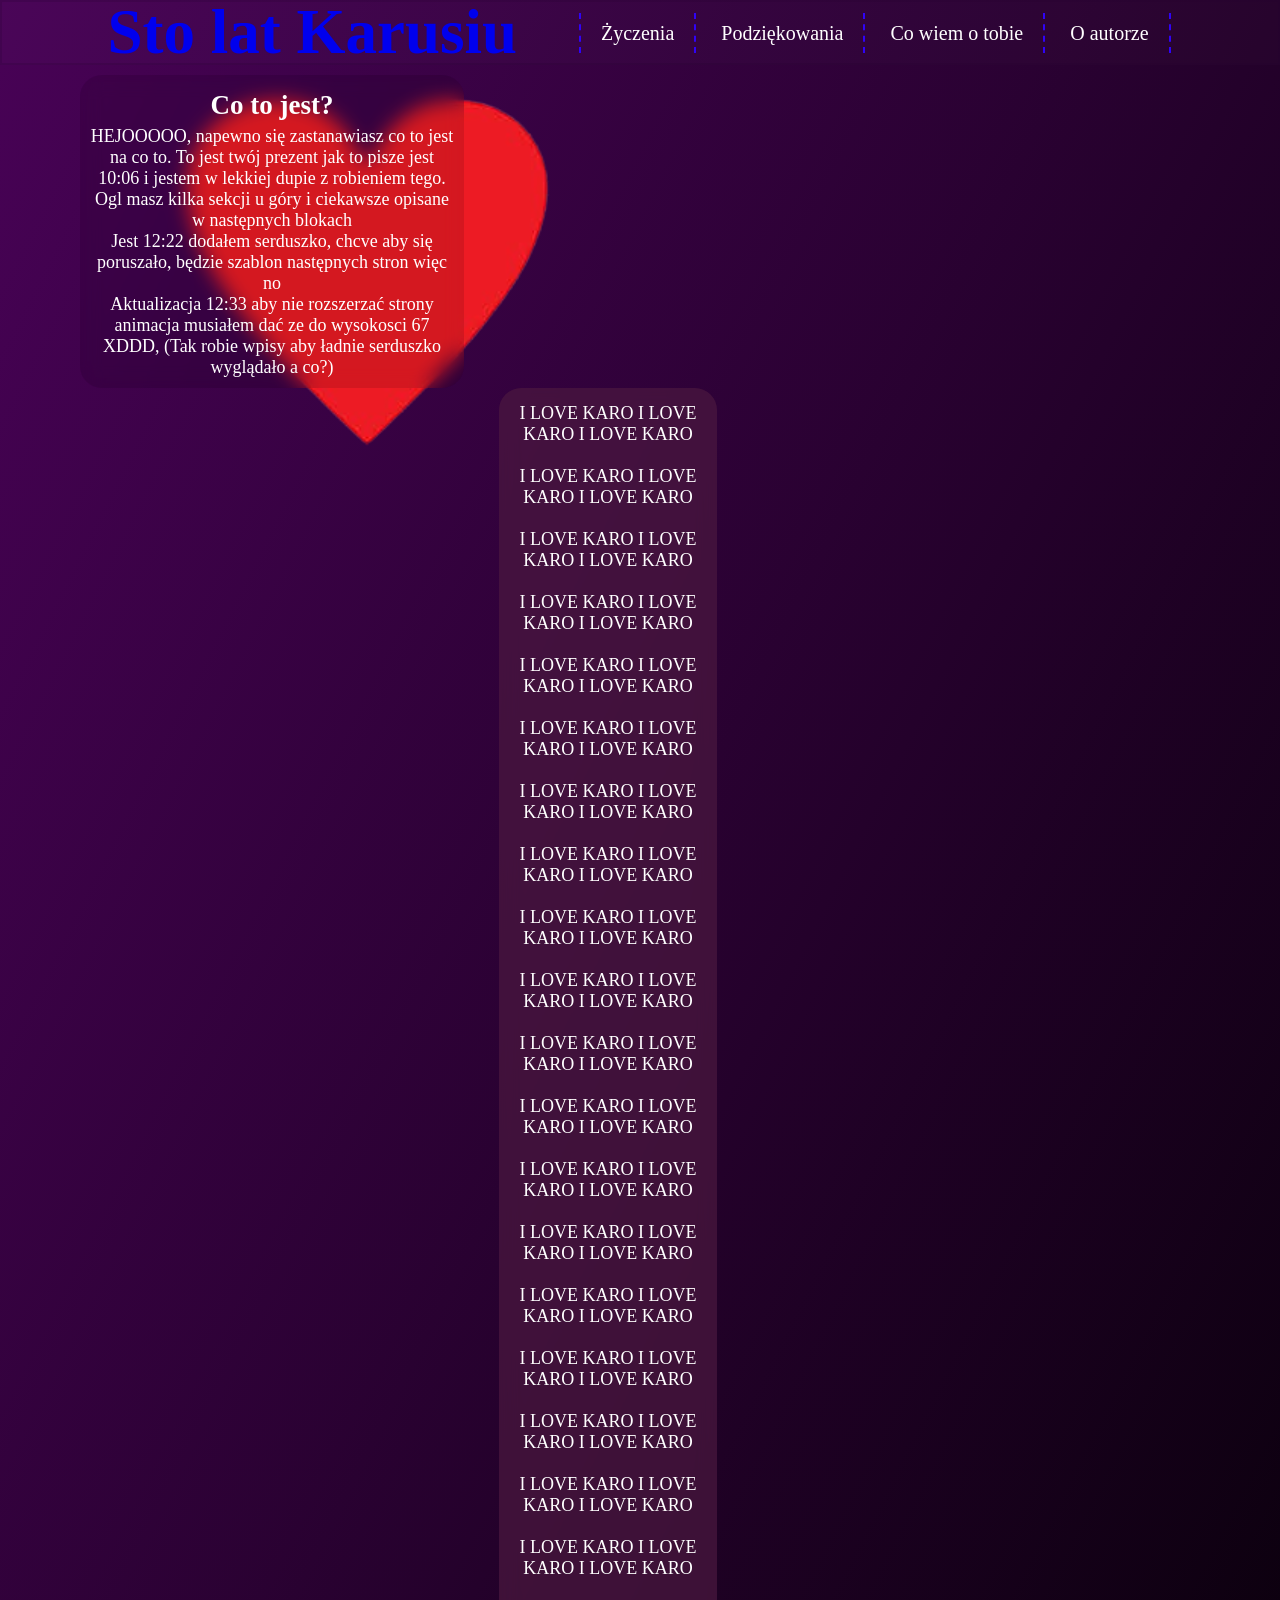
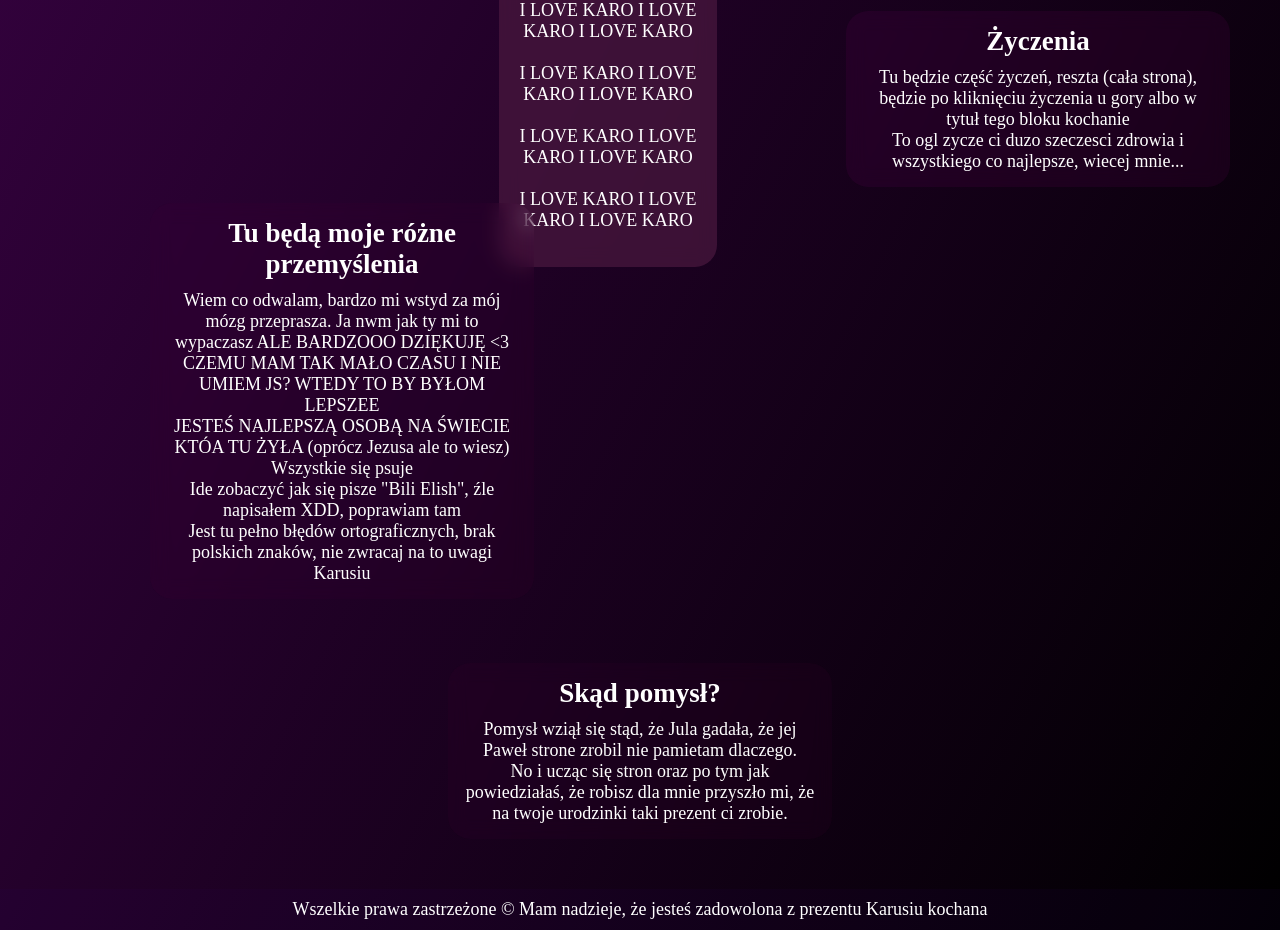
<file: index.html>
<!DOCTYPE html>
<html lang="pl">
<head>
    <meta charset="UTF-8">
    <meta name="viewport" content="width=device-width, initial-scale=1.0">
    <meta name="robots" content="noindesx, follow">
    <meta name="autor" content="Chłopak Karusi">
    <meta name="description" content="Strona dla mojej ukochanej Karusi, którą bardzoo kocham, z okazji jej urodzin">
    <link rel="stylesheet" href="style.css">
    <title>I love You <3</title>
</head>
<body> 
    <header class="nav">
        <h1><a href="index.html">Sto lat Karusiu</a></h1>
        
        <div style="clear: both;"></div>
        <nav>
            <ul>
                <li><a href="zyczenia.html">Życzenia</a></li>
                <li><a href="podziekowania.html">Podziękowania</a></li>
                <li><a href="quiz-wiedzy.html">Co wiem o tobie</a></li>
                <li><a href="o-mnie.html">O autorze</a></li>
            </ul>
        </nav>
    </header>
    <main>
        <aside>
            <img src="serce.png" alt="serce" class="bg_img">
        </aside>
        <section id="box-1">
            <h1>Co to jest?</h1>
            <p>HEJOOOOO, napewno się zastanawiasz co to jest na co to. To jest twój prezent jak to pisze jest 10:06 i jestem w lekkiej dupie z robieniem tego.</p>
            <p>Ogl masz kilka sekcji u góry i ciekawsze opisane w następnych blokach</p>
            <p>Jest 12:22 dodałem serduszko, chcve aby się poruszało, będzie szablon następnych stron więc no</p>
            <p>Aktualizacja 12:33 aby nie rozszerzać strony animacja musiałem dać ze do wysokosci 67 XDDD, (Tak robie wpisy aby ładnie serduszko wyglądało a co?)</p>
        </section>
        <aside id="napis">
            <p>I LOVE KARO   I LOVE KARO   I LOVE KARO </p> <br>
            <p>I LOVE KARO   I LOVE KARO   I LOVE KARO </p> <br>
            <p>I LOVE KARO   I LOVE KARO   I LOVE KARO </p> <br>
            <p>I LOVE KARO   I LOVE KARO   I LOVE KARO </p> <br>
            <p>I LOVE KARO   I LOVE KARO   I LOVE KARO </p> <br>
            <p>I LOVE KARO   I LOVE KARO   I LOVE KARO </p> <br>
            <p>I LOVE KARO   I LOVE KARO   I LOVE KARO </p> <br>
            <p>I LOVE KARO   I LOVE KARO   I LOVE KARO </p> <br>
            <p>I LOVE KARO   I LOVE KARO   I LOVE KARO </p> <br>
            <p>I LOVE KARO   I LOVE KARO   I LOVE KARO </p> <br>
            <p>I LOVE KARO   I LOVE KARO   I LOVE KARO </p> <br>
            <p>I LOVE KARO   I LOVE KARO   I LOVE KARO </p> <br>
            <p>I LOVE KARO   I LOVE KARO   I LOVE KARO </p> <br>
            <p>I LOVE KARO   I LOVE KARO   I LOVE KARO </p> <br>
            <p>I LOVE KARO   I LOVE KARO   I LOVE KARO </p> <br>
            <p>I LOVE KARO   I LOVE KARO   I LOVE KARO </p> <br>
            <p>I LOVE KARO   I LOVE KARO   I LOVE KARO </p> <br>
            <p>I LOVE KARO   I LOVE KARO   I LOVE KARO </p> <br>
            <p>I LOVE KARO   I LOVE KARO   I LOVE KARO </p> <br>
            <p>I LOVE KARO   I LOVE KARO   I LOVE KARO </p> <br>
            <p>I LOVE KARO   I LOVE KARO   I LOVE KARO </p> <br>
            <p>I LOVE KARO   I LOVE KARO   I LOVE KARO </p> <br>
            <p>I LOVE KARO   I LOVE KARO   I LOVE KARO </p> <br>
        </aside>
        <div style="clear: both;"></div>
        <section id="box-2">
            <h1><a href="zyczenia.html">Życzenia</a></h1>
            <p>Tu będzie część życzeń, reszta (cała strona), będzie po kliknięciu życzenia u gory albo w tytuł tego bloku kochanie</p>
            <p>To ogl zycze ci duzo szeczesci zdrowia i wszystkiego co najlepsze, wiecej mnie...</p>
        </section>
        <div style="clear: both;"></div>
        <section id="box-3">
            <h1>Tu będą moje różne przemyślenia</h1>
            <p>Wiem co odwalam, bardzo mi wstyd za mój mózg przeprasza. Ja nwm jak ty mi to wypaczasz ALE BARDZOOO DZIĘKUJĘ <3</p>
            <p>CZEMU MAM TAK MAŁO CZASU I NIE UMIEM JS? WTEDY TO BY BYŁOM LEPSZEE</p>
            <p>JESTEŚ NAJLEPSZĄ OSOBĄ NA ŚWIECIE KTÓA TU ŻYŁA (oprócz Jezusa ale to wiesz)</p>
            <p>Wszystkie się psuje</p>
            <p>Ide zobaczyć jak się pisze "Bili Elish", źle napisałem XDD, poprawiam tam</p>
            <p>Jest tu pełno błędów ortograficznych, brak polskich znaków, nie zwracaj na to uwagi Karusiu</p>
        </section>
        <div style="clear: both;"></div>
        <section id="box-4">
            <h1>Skąd pomysł?</h1>
            <p>Pomysł wziął się stąd, że Jula gadała, że jej Paweł strone zrobil nie pamietam dlaczego.</p>
            <p>No i ucząc się stron oraz po tym jak powiedziałaś, że robisz dla mnie przyszło mi, że na twoje urodzinki taki prezent ci zrobie.</p>
        </section>
        <div style="clear: both;"></div>
    </main>
    <footer>
        <p>Wszelkie prawa zastrzeżone &copy; Mam nadzieje, że jesteś zadowolona z prezentu Karusiu kochana </p>
    </footer>
</body>
</html>
</file>
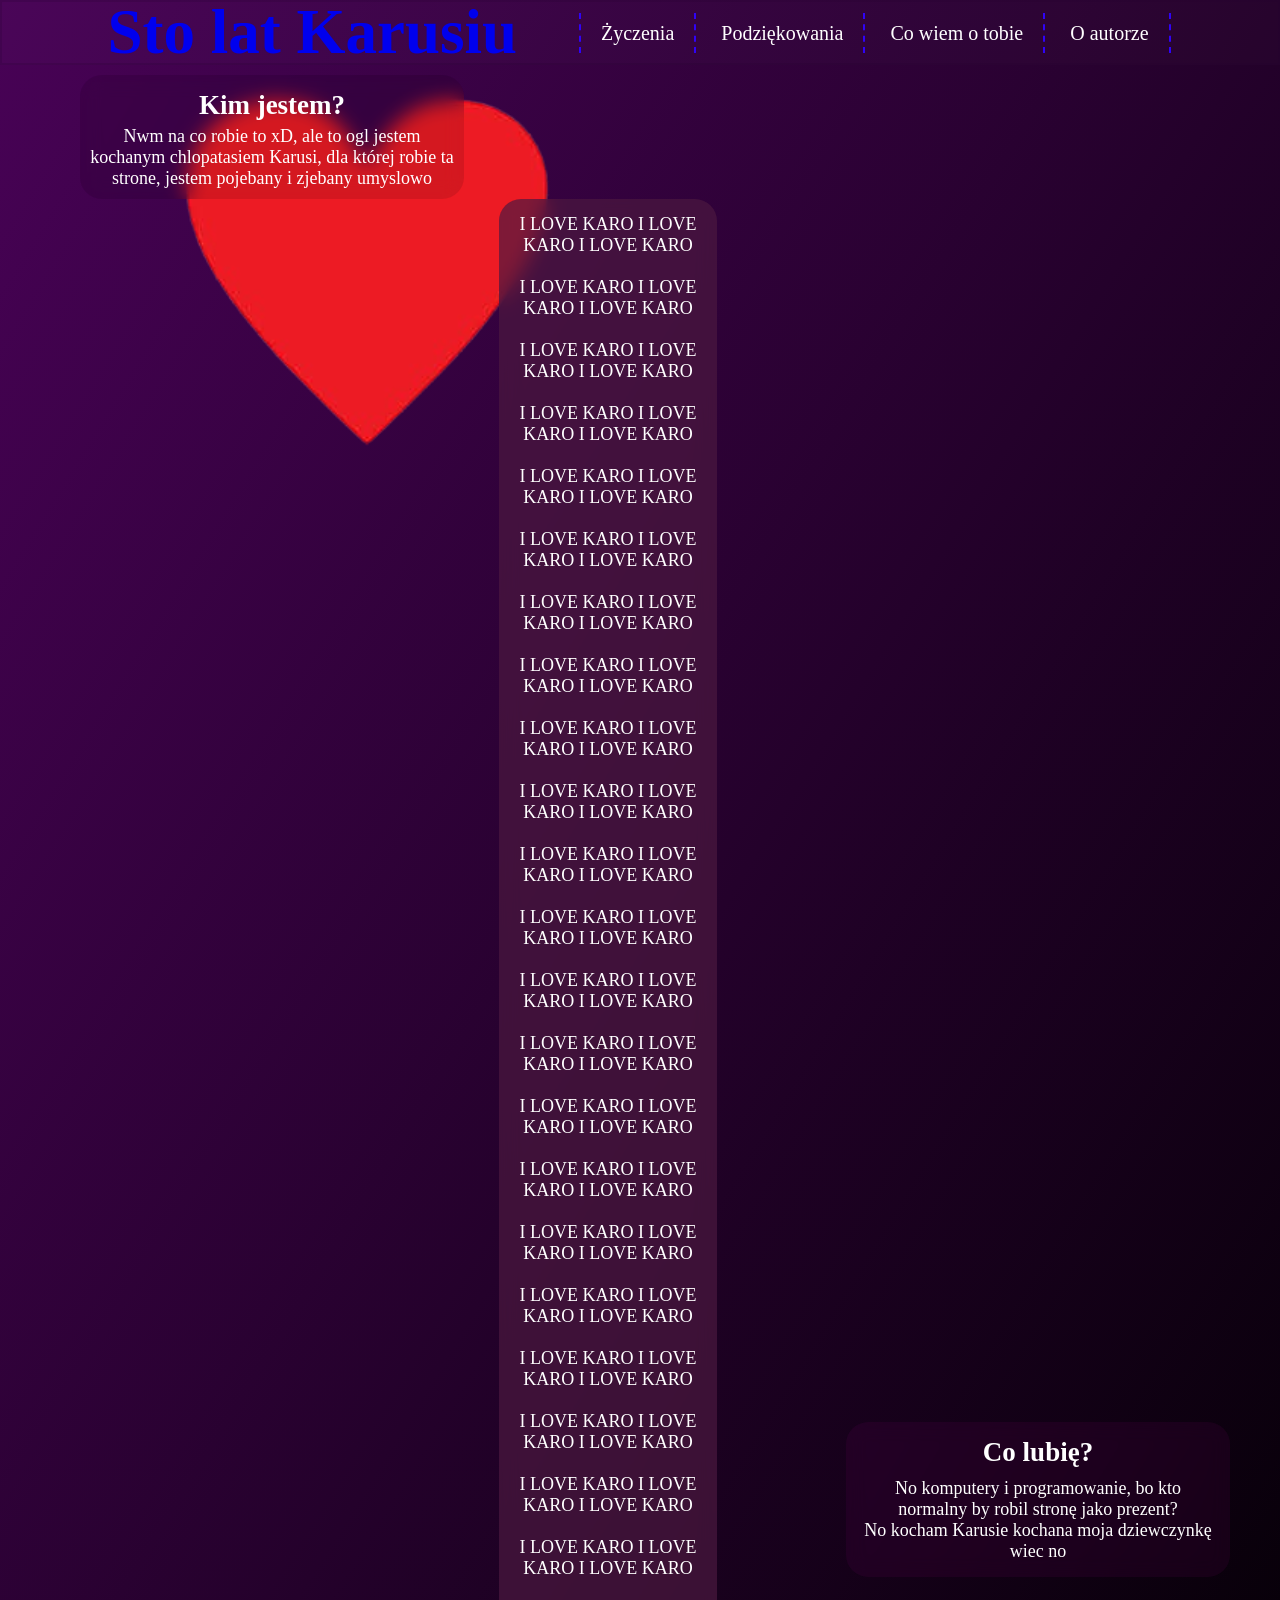
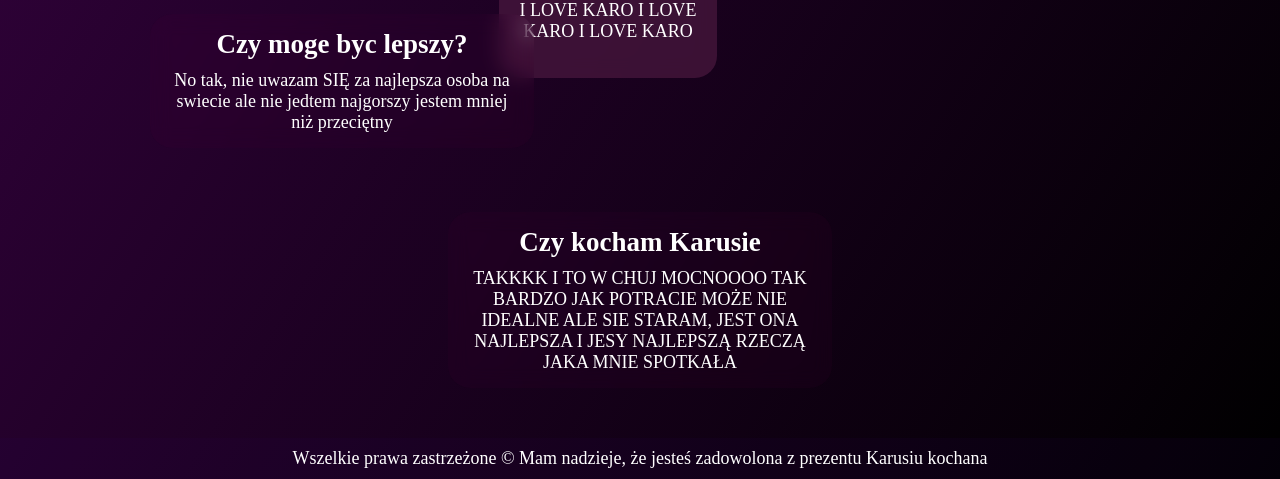
<file: o-mnie.html>
<!DOCTYPE html>
<html lang="pl">
<head>
    <meta charset="UTF-8">
    <meta name="viewport" content="width=device-width, initial-scale=1.0">
    <meta name="robots" content="noindesx, follow">
    <meta name="autor" content="Chłopak Karusi">
    <meta name="description" content="Strona dla mojej ukochanej Karusi, którą bardzoo kocham, z okazji jej urodzin">
    <link rel="stylesheet" href="style.css">
    <title>I love You <3</title>
</head>
<body> 
    <header class="nav">
        <h1><a href="index.html">Sto lat Karusiu</a></h1>
        
        <div style="clear: both;"></div>
        <nav>
            <ul>
                <li><a href="zyczenia.html">Życzenia</a></li>
                <li><a href="podziekowania.html">Podziękowania</a></li>
                <li><a href="quiz-wiedzy.html">Co wiem o tobie</a></li>
                <li><a href="o-mnie.html">O autorze</a></li>
            </ul>
        </nav>
    </header>
    <main>
        <aside>
            <img src="serce.png" alt="serce" class="bg_img">
        </aside>
        <section id="box-1">
            <h1>Kim jestem? </h1>
            <p>Nwm na co robie to xD, ale to ogl jestem kochanym chlopatasiem Karusi, dla której robie ta strone, jestem pojebany i zjebany umyslowo</p>
        </section>
        <aside id="napis">
            <p>I LOVE KARO   I LOVE KARO   I LOVE KARO </p> <br>
            <p>I LOVE KARO   I LOVE KARO   I LOVE KARO </p> <br>
            <p>I LOVE KARO   I LOVE KARO   I LOVE KARO </p> <br>
            <p>I LOVE KARO   I LOVE KARO   I LOVE KARO </p> <br>
            <p>I LOVE KARO   I LOVE KARO   I LOVE KARO </p> <br>
            <p>I LOVE KARO   I LOVE KARO   I LOVE KARO </p> <br>
            <p>I LOVE KARO   I LOVE KARO   I LOVE KARO </p> <br>
            <p>I LOVE KARO   I LOVE KARO   I LOVE KARO </p> <br>
            <p>I LOVE KARO   I LOVE KARO   I LOVE KARO </p> <br>
            <p>I LOVE KARO   I LOVE KARO   I LOVE KARO </p> <br>
            <p>I LOVE KARO   I LOVE KARO   I LOVE KARO </p> <br>
            <p>I LOVE KARO   I LOVE KARO   I LOVE KARO </p> <br>
            <p>I LOVE KARO   I LOVE KARO   I LOVE KARO </p> <br>
            <p>I LOVE KARO   I LOVE KARO   I LOVE KARO </p> <br>
            <p>I LOVE KARO   I LOVE KARO   I LOVE KARO </p> <br>
            <p>I LOVE KARO   I LOVE KARO   I LOVE KARO </p> <br>
            <p>I LOVE KARO   I LOVE KARO   I LOVE KARO </p> <br>
            <p>I LOVE KARO   I LOVE KARO   I LOVE KARO </p> <br>
            <p>I LOVE KARO   I LOVE KARO   I LOVE KARO </p> <br>
            <p>I LOVE KARO   I LOVE KARO   I LOVE KARO </p> <br>
            <p>I LOVE KARO   I LOVE KARO   I LOVE KARO </p> <br>
            <p>I LOVE KARO   I LOVE KARO   I LOVE KARO </p> <br>
            <p>I LOVE KARO   I LOVE KARO   I LOVE KARO </p> <br>
        </aside>
        <div style="clear: both;"></div>
        <section id="box-2">
            <h1>Co lubię?</h1>
            <p>No komputery i programowanie, bo kto normalny by robil stronę jako prezent?</p>
            <p>No kocham Karusie kochana moja dziewczynkę wiec no</p>
        </section>
        <div style="clear: both;"></div>
        <section id="box-3">
            <h1>Czy moge byc lepszy?</h1>
            <p>No tak, nie uwazam SIĘ za najlepsza osoba na swiecie ale nie jedtem najgorszy jestem mniej niż przeciętny</p>
        </section>
        <div style="clear: both;"></div>
        <section id="box-4">
            <h1>Czy kocham Karusie</h1>
            <p>TAKKKK I TO W CHUJ MOCNOOOO TAK BARDZO JAK POTRACIE MOŻE NIE IDEALNE ALE SIE STARAM, JEST ONA NAJLEPSZA I JESY NAJLEPSZĄ RZECZĄ JAKA MNIE SPOTKAŁA</p>
        </section>
        <div style="clear: both;"></div>
    </main>
    <footer>
        <p>Wszelkie prawa zastrzeżone &copy; Mam nadzieje, że jesteś zadowolona z prezentu Karusiu kochana </p>
    </footer>
</body>
</html>
</file>
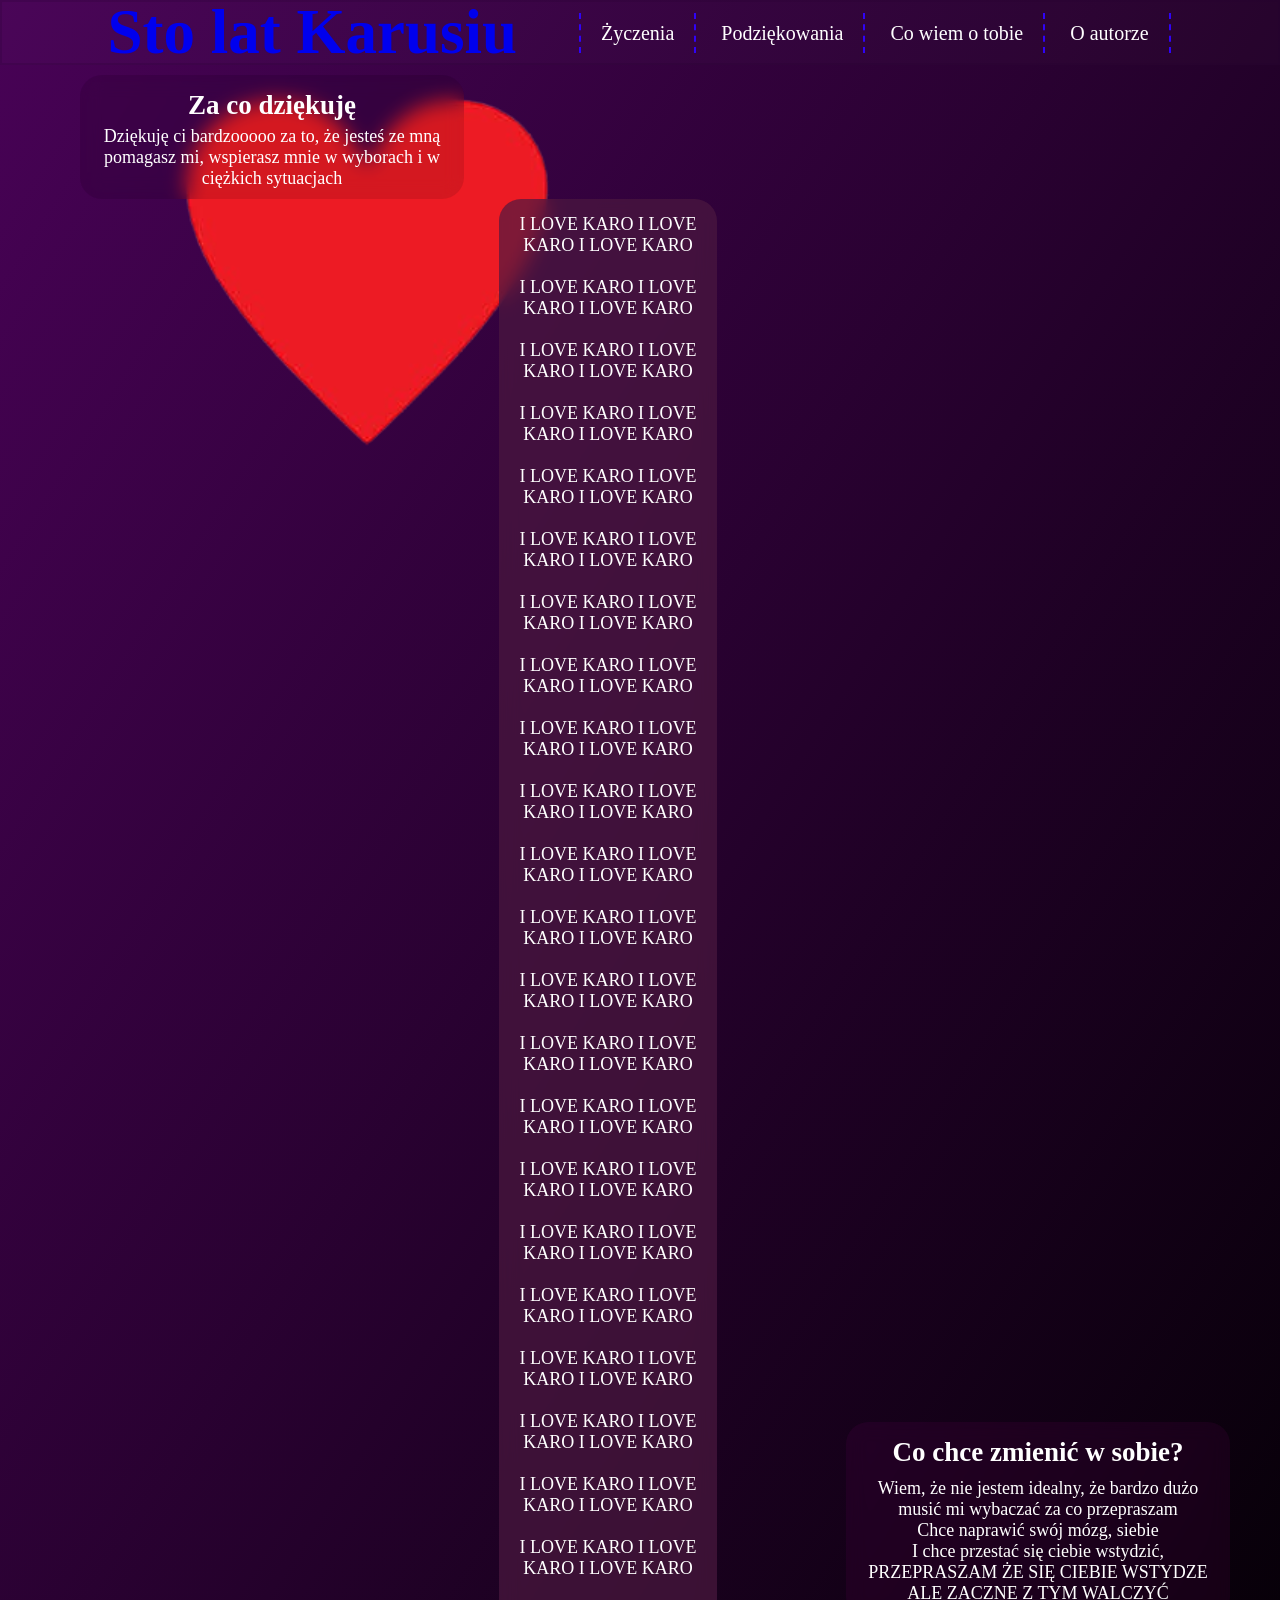
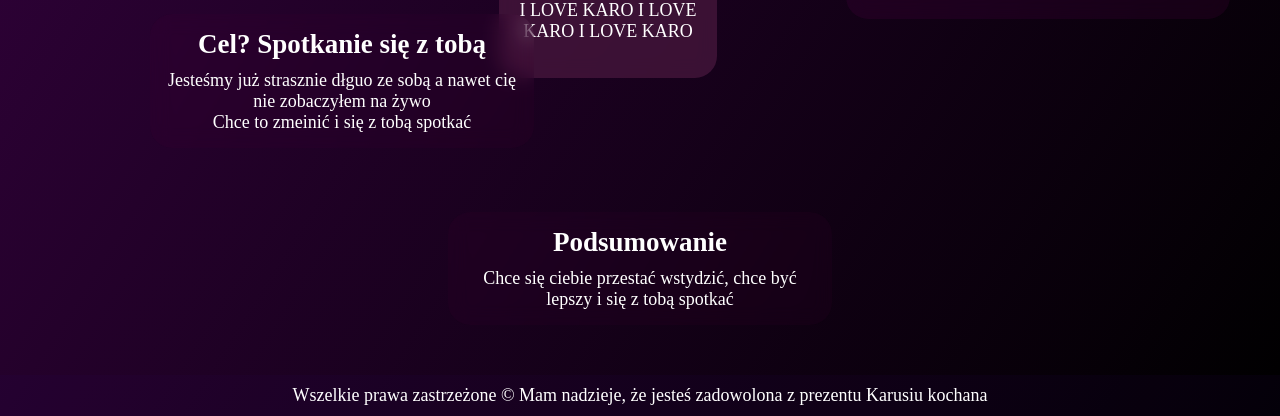
<file: podziekowania.html>
<!DOCTYPE html>
<html lang="pl">
<head>
    <meta charset="UTF-8">
    <meta name="viewport" content="width=device-width, initial-scale=1.0">
    <meta name="robots" content="noindesx, follow">
    <meta name="autor" content="Chłopak Karusi">
    <meta name="description" content="Strona dla mojej ukochanej Karusi, którą bardzoo kocham, z okazji jej urodzin">
    <link rel="stylesheet" href="style.css">
    <title>I love You <3</title>
</head>
<body> 
    <header class="nav">
        <h1><a href="index.html">Sto lat Karusiu</a></h1>
        
        <div style="clear: both;"></div>
        <nav>
            <ul>
                <li><a href="zyczenia.html">Życzenia</a></li>
                <li><a href="podziekowania.html">Podziękowania</a></li>
                <li><a href="quiz-wiedzy.html">Co wiem o tobie</a></li>
                <li><a href="o-mnie.html">O autorze</a></li>
            </ul>
        </nav>
    </header>
    <main>
        <aside>
            <img src="serce.png" alt="serce" class="bg_img">
        </aside>
        <section id="box-1">
            <h1>Za co dziękuję</h1>
            <p>Dziękuję ci bardzooooo za to, że jesteś ze mną pomagasz mi, wspierasz mnie w wyborach i w ciężkich sytuacjach</p>
        </section>
        <aside id="napis">
            <p>I LOVE KARO   I LOVE KARO   I LOVE KARO </p> <br>
            <p>I LOVE KARO   I LOVE KARO   I LOVE KARO </p> <br>
            <p>I LOVE KARO   I LOVE KARO   I LOVE KARO </p> <br>
            <p>I LOVE KARO   I LOVE KARO   I LOVE KARO </p> <br>
            <p>I LOVE KARO   I LOVE KARO   I LOVE KARO </p> <br>
            <p>I LOVE KARO   I LOVE KARO   I LOVE KARO </p> <br>
            <p>I LOVE KARO   I LOVE KARO   I LOVE KARO </p> <br>
            <p>I LOVE KARO   I LOVE KARO   I LOVE KARO </p> <br>
            <p>I LOVE KARO   I LOVE KARO   I LOVE KARO </p> <br>
            <p>I LOVE KARO   I LOVE KARO   I LOVE KARO </p> <br>
            <p>I LOVE KARO   I LOVE KARO   I LOVE KARO </p> <br>
            <p>I LOVE KARO   I LOVE KARO   I LOVE KARO </p> <br>
            <p>I LOVE KARO   I LOVE KARO   I LOVE KARO </p> <br>
            <p>I LOVE KARO   I LOVE KARO   I LOVE KARO </p> <br>
            <p>I LOVE KARO   I LOVE KARO   I LOVE KARO </p> <br>
            <p>I LOVE KARO   I LOVE KARO   I LOVE KARO </p> <br>
            <p>I LOVE KARO   I LOVE KARO   I LOVE KARO </p> <br>
            <p>I LOVE KARO   I LOVE KARO   I LOVE KARO </p> <br>
            <p>I LOVE KARO   I LOVE KARO   I LOVE KARO </p> <br>
            <p>I LOVE KARO   I LOVE KARO   I LOVE KARO </p> <br>
            <p>I LOVE KARO   I LOVE KARO   I LOVE KARO </p> <br>
            <p>I LOVE KARO   I LOVE KARO   I LOVE KARO </p> <br>
            <p>I LOVE KARO   I LOVE KARO   I LOVE KARO </p> <br>
        </aside>
        <div style="clear: both;"></div>
        <section id="box-2">
            <h1>Co chce zmienić w sobie?</h1>
            <p>Wiem, że nie jestem idealny, że bardzo dużo musić mi wybaczać za co przepraszam</p>
            <p>Chce naprawić swój mózg, siebie</p>
            <p>I chce przestać się ciebie wstydzić,</p>
            <p>PRZEPRASZAM ŻE SIĘ CIEBIE WSTYDZE ALE ZACZNE Z TYM WALCZYĆ</p>
        </section>
        <div style="clear: both;"></div>
        <section id="box-3">
            <h1>Cel? Spotkanie się z tobą</h1>
            <p>Jesteśmy już strasznie dłguo ze sobą a nawet cię nie zobaczyłem na żywo</p>
            <p>Chce to zmeinić i się z tobą spotkać</p>
        </section>
        <div style="clear: both;"></div>
        <section id="box-4">
            <h1>Podsumowanie</h1>
            <p>Chce się ciebie przestać wstydzić, chce być lepszy i się z tobą spotkać</p>
        </section>
        <div style="clear: both;"></div>
    </main>
    <footer>
        <p>Wszelkie prawa zastrzeżone &copy; Mam nadzieje, że jesteś zadowolona z prezentu Karusiu kochana </p>
    </footer>
</body>
</html>
</file>
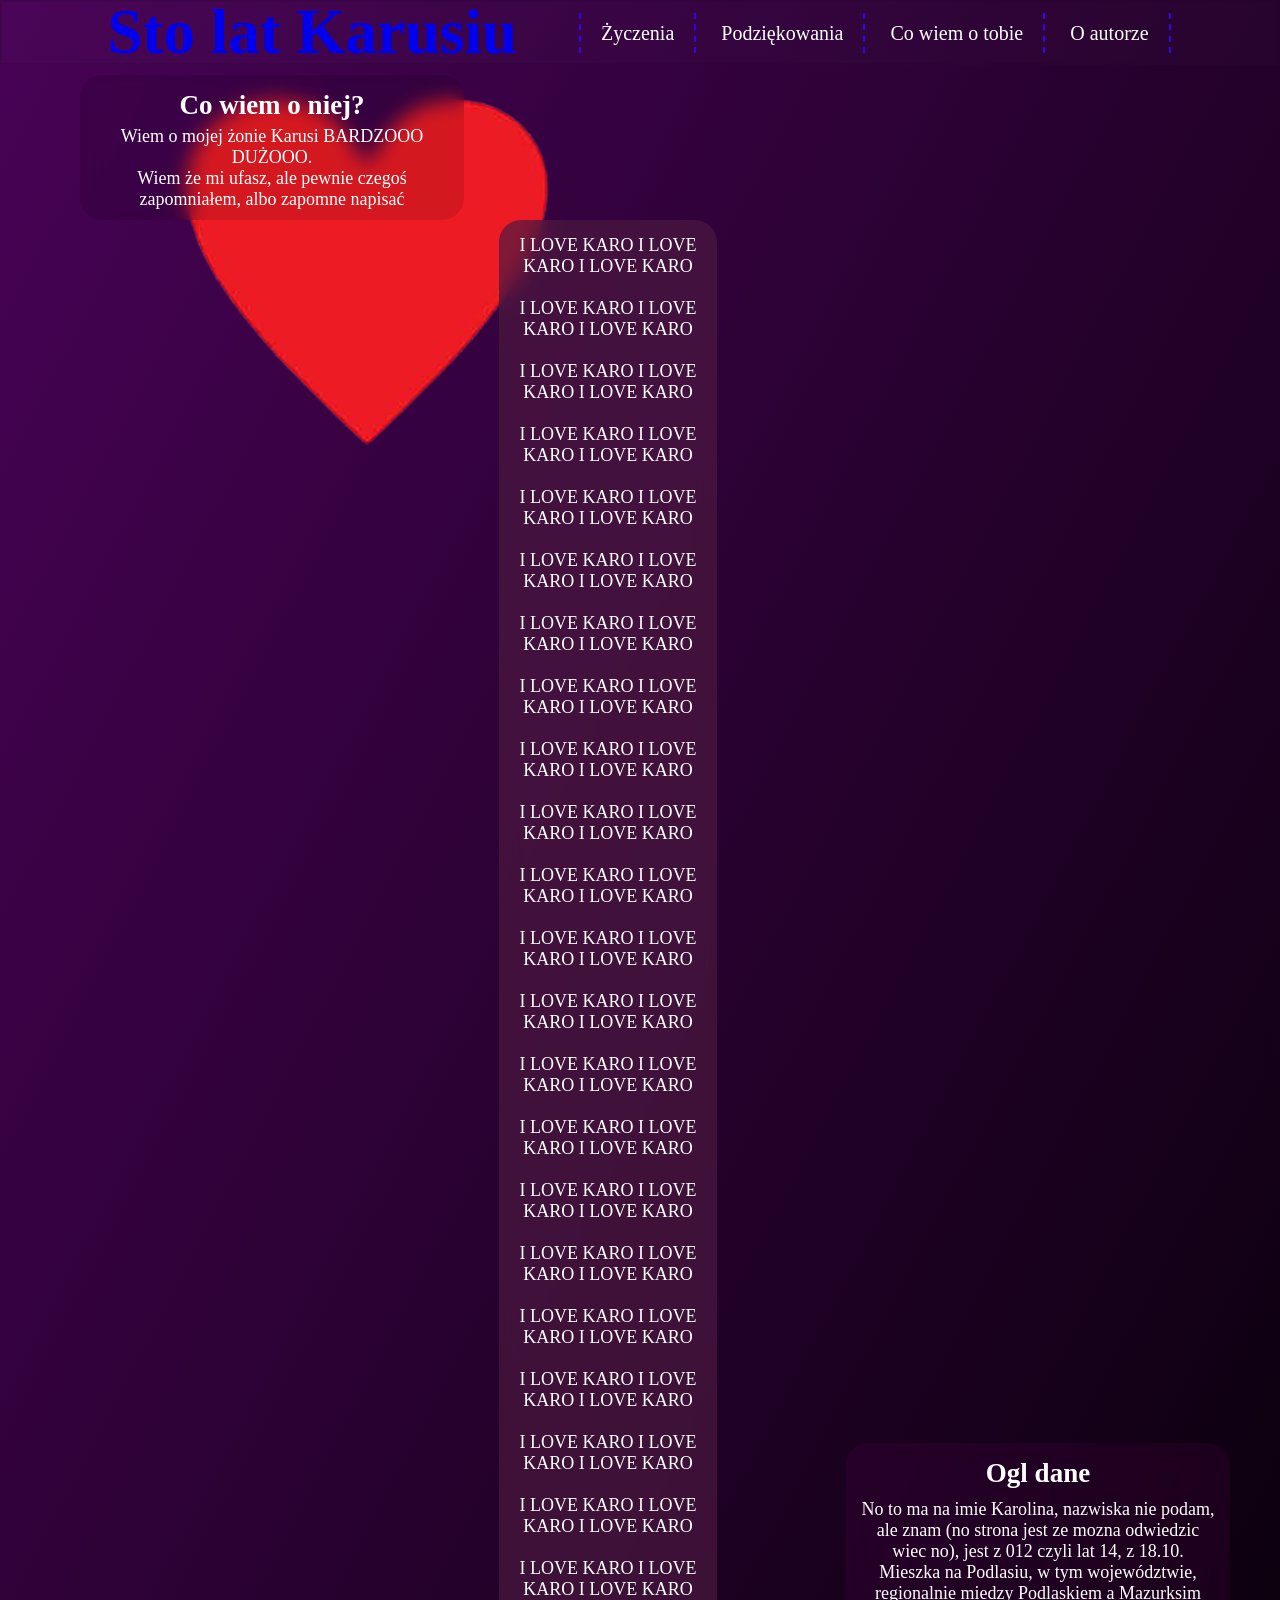
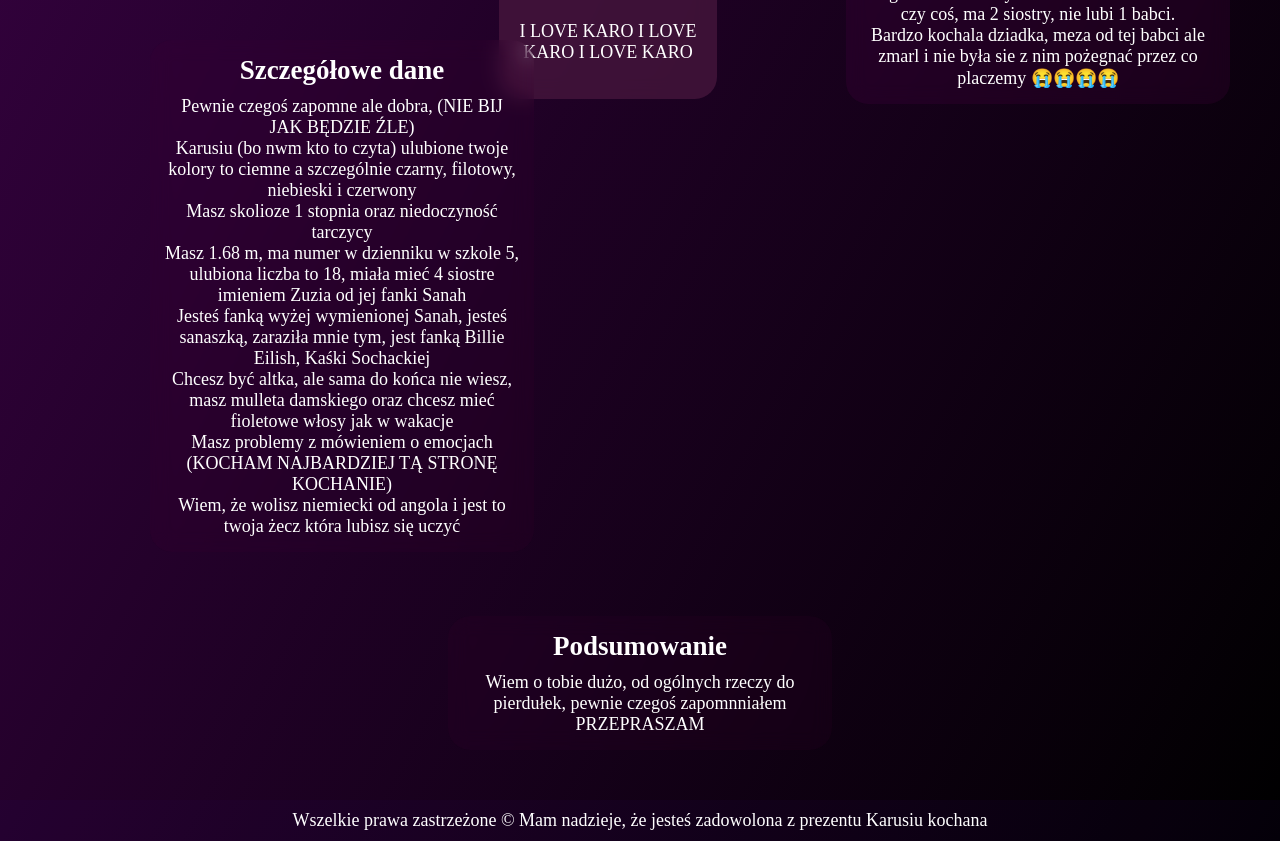
<file: quiz-wiedzy.html>
<!DOCTYPE html>
<html lang="pl">
<head>
    <meta charset="UTF-8">
    <meta name="viewport" content="width=device-width, initial-scale=1.0">
    <meta name="robots" content="noindesx, follow">
    <meta name="autor" content="Chłopak Karusi">
    <meta name="description" content="Strona dla mojej ukochanej Karusi, którą bardzoo kocham, z okazji jej urodzin">
    <link rel="stylesheet" href="style.css">
    <title>I love You <3</title>
</head>
<body> 
    <header class="nav">
        <h1><a href="index.html">Sto lat Karusiu</a></h1>
        
        <div style="clear: both;"></div>
        <nav>
            <ul>
                <li><a href="zyczenia.html">Życzenia</a></li>
                <li><a href="podziekowania.html">Podziękowania</a></li>
                <li><a href="quiz-wiedzy.html">Co wiem o tobie</a></li>
                <li><a href="o-mnie.html">O autorze</a></li>
            </ul>
        </nav>
    </header>
    <main>
        <aside>
            <img src="serce.png" alt="serce" class="bg_img">
        </aside>
        <section id="box-1">
            <h1>Co wiem o niej?</h1>
            <p>Wiem o mojej żonie Karusi BARDZOOO DUŻOOO.</p>
            <p>Wiem że mi ufasz, ale pewnie czegoś zapomniałem, albo zapomne napisać</p>
        </section>
        <aside id="napis">
            <p>I LOVE KARO   I LOVE KARO   I LOVE KARO </p> <br>
            <p>I LOVE KARO   I LOVE KARO   I LOVE KARO </p> <br>
            <p>I LOVE KARO   I LOVE KARO   I LOVE KARO </p> <br>
            <p>I LOVE KARO   I LOVE KARO   I LOVE KARO </p> <br>
            <p>I LOVE KARO   I LOVE KARO   I LOVE KARO </p> <br>
            <p>I LOVE KARO   I LOVE KARO   I LOVE KARO </p> <br>
            <p>I LOVE KARO   I LOVE KARO   I LOVE KARO </p> <br>
            <p>I LOVE KARO   I LOVE KARO   I LOVE KARO </p> <br>
            <p>I LOVE KARO   I LOVE KARO   I LOVE KARO </p> <br>
            <p>I LOVE KARO   I LOVE KARO   I LOVE KARO </p> <br>
            <p>I LOVE KARO   I LOVE KARO   I LOVE KARO </p> <br>
            <p>I LOVE KARO   I LOVE KARO   I LOVE KARO </p> <br>
            <p>I LOVE KARO   I LOVE KARO   I LOVE KARO </p> <br>
            <p>I LOVE KARO   I LOVE KARO   I LOVE KARO </p> <br>
            <p>I LOVE KARO   I LOVE KARO   I LOVE KARO </p> <br>
            <p>I LOVE KARO   I LOVE KARO   I LOVE KARO </p> <br>
            <p>I LOVE KARO   I LOVE KARO   I LOVE KARO </p> <br>
            <p>I LOVE KARO   I LOVE KARO   I LOVE KARO </p> <br>
            <p>I LOVE KARO   I LOVE KARO   I LOVE KARO </p> <br>
            <p>I LOVE KARO   I LOVE KARO   I LOVE KARO </p> <br>
            <p>I LOVE KARO   I LOVE KARO   I LOVE KARO </p> <br>
            <p>I LOVE KARO   I LOVE KARO   I LOVE KARO </p> <br>
            <p>I LOVE KARO   I LOVE KARO   I LOVE KARO </p> <br>
        </aside>
        <div style="clear: both;"></div>
        <section id="box-2">
            <h1>Ogl dane</h1>
            <p>No to ma na imie Karolina, nazwiska nie podam, ale znam (no strona jest ze mozna odwiedzic wiec no), jest z 012 czyli lat 14, z 18.10. </p>
            <p>Mieszka na Podlasiu, w tym województwie, regionalnie miedzy Podlaskiem a Mazurksim czy coś, ma 2 siostry, nie lubi 1 babci. </p>
            <p>Bardzo kochala dziadka, meza od tej babci ale zmarl i nie była sie z nim pożegnać przez co placzemy 😭😭😭😭</p>
        </section>
        <div style="clear: both;"></div>
        <section id="box-3">
            <h1>Szczegółowe dane</h1>
            <p>Pewnie czegoś zapomne ale dobra, (NIE BIJ JAK BĘDZIE ŹLE)</p>
            <p>Karusiu (bo nwm kto to czyta) ulubione twoje kolory to ciemne a szczególnie czarny, filotowy, niebieski i czerwony</p>
            <p>Masz skolioze 1 stopnia oraz niedoczyność tarczycy</p>
            <p>Masz 1.68 m, ma numer w dzienniku w szkole 5, ulubiona liczba to 18, miała mieć 4 siostre imieniem Zuzia od jej fanki Sanah</p>
            <p>Jesteś fanką wyżej wymienionej Sanah, jesteś sanaszką, zaraziła mnie tym, jest fanką Billie Eilish, Kaśki Sochackiej</p>
            <p>Chcesz być altka, ale sama do końca nie wiesz, masz mulleta damskiego oraz chcesz mieć fioletowe włosy jak w wakacje</p>
            <p>Masz problemy z mówieniem o emocjach (KOCHAM NAJBARDZIEJ TĄ STRONĘ KOCHANIE)</p>
            <p>Wiem, że wolisz niemiecki od angola i jest to twoja żecz która lubisz się uczyć</p>
        </section>
        <div style="clear: both;"></div>
        <section id="box-4">
            <h1>Podsumowanie</h1>
            <p>Wiem o tobie dużo, od ogólnych rzeczy do pierdułek, pewnie czegoś zapomnniałem PRZEPRASZAM</p>
        </section>
        <div style="clear: both;"></div>
    </main>
    <footer>
        <p>Wszelkie prawa zastrzeżone &copy; Mam nadzieje, że jesteś zadowolona z prezentu Karusiu kochana </p>
    </footer>
</body>
</html>
</file>
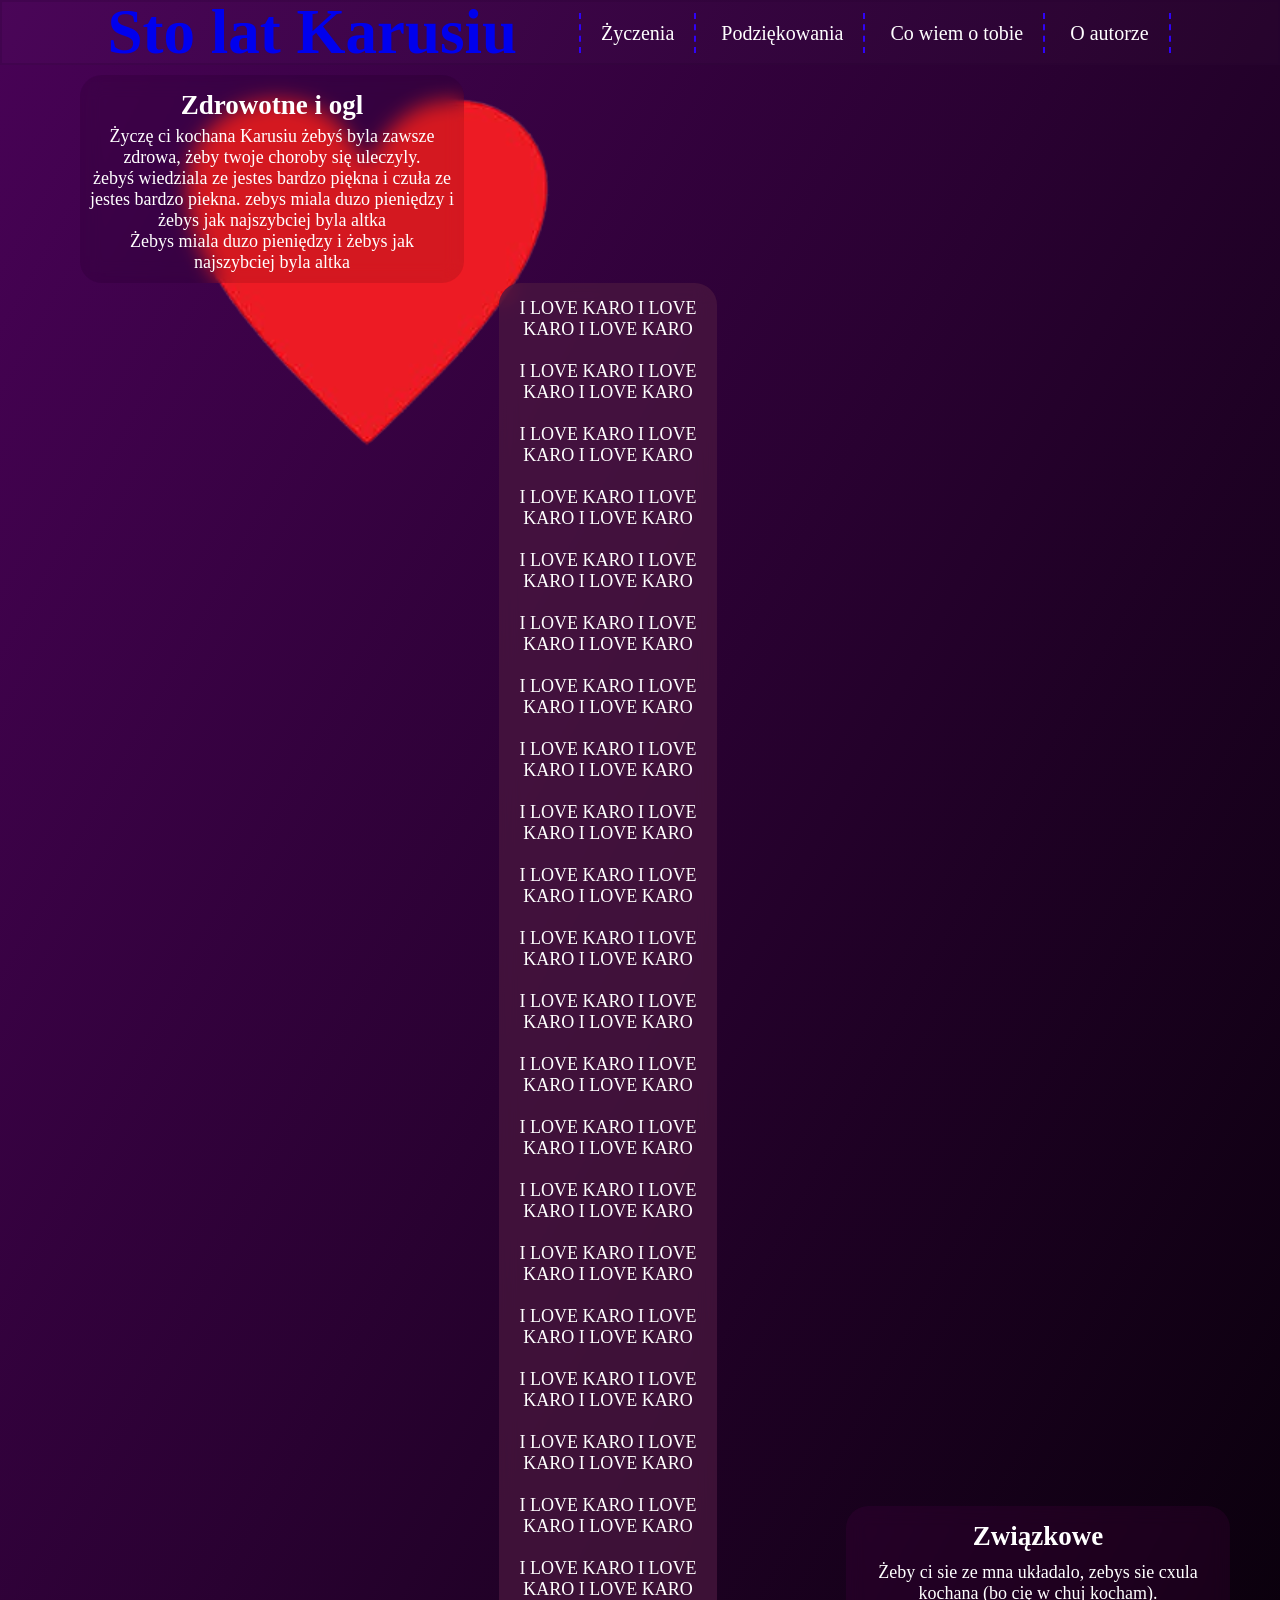
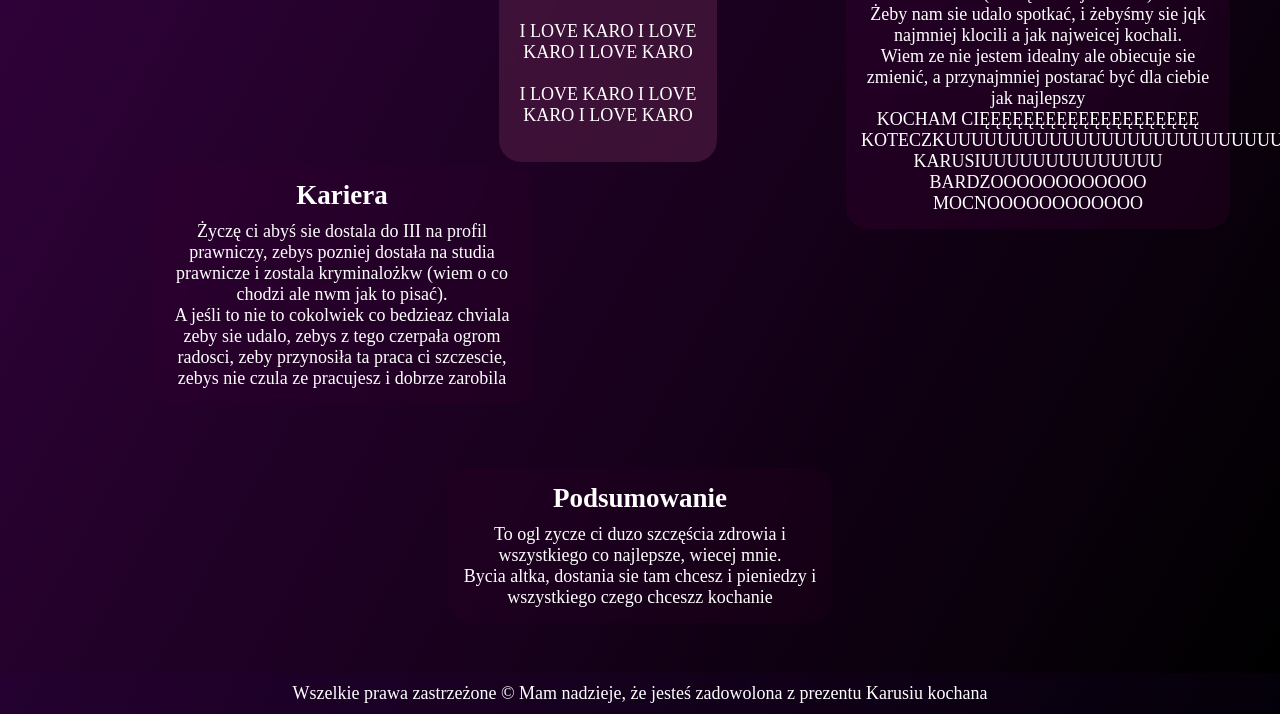
<file: zyczenia.html>
<!DOCTYPE html>
<html lang="pl">
<head>
    <meta charset="UTF-8">
    <meta name="viewport" content="width=device-width, initial-scale=1.0">
    <meta name="robots" content="noindesx, follow">
    <meta name="autor" content="Chłopak Karusi">
    <meta name="description" content="Strona dla mojej ukochanej Karusi, którą bardzoo kocham, z okazji jej urodzin">
    <link rel="stylesheet" href="style.css">
    <title>I love You <3</title>
</head>
<body> 
    <header class="nav">
        <h1><a href="index.html">Sto lat Karusiu</a></h1>
        
        <div style="clear: both;"></div>
        <nav>
            <ul>
                <li><a href="zyczenia.html">Życzenia</a></li>
                <li><a href="podziekowania.html">Podziękowania</a></li>
                <li><a href="quiz-wiedzy.html">Co wiem o tobie</a></li>
                <li><a href="o-mnie.html">O autorze</a></li>
            </ul>
        </nav>
    </header>
    <main>
        <aside>
            <img src="serce.png" alt="serce" class="bg_img">
        </aside>
        <section id="box-1">
            <h1>Zdrowotne i ogl</h1>
            <p>Życzę ci kochana Karusiu żebyś byla zawsze zdrowa, żeby twoje choroby się uleczyly.</p>
            <p>żebyś wiedziala ze jestes bardzo piękna i czuła ze jestes bardzo piekna. zebys miala duzo pieniędzy i żebys jak najszybciej byla altka</p>
            <p>Żebys miala duzo pieniędzy i żebys jak najszybciej byla altka</p>
        </section>
        <aside id="napis">
            <p>I LOVE KARO   I LOVE KARO   I LOVE KARO </p> <br>
            <p>I LOVE KARO   I LOVE KARO   I LOVE KARO </p> <br>
            <p>I LOVE KARO   I LOVE KARO   I LOVE KARO </p> <br>
            <p>I LOVE KARO   I LOVE KARO   I LOVE KARO </p> <br>
            <p>I LOVE KARO   I LOVE KARO   I LOVE KARO </p> <br>
            <p>I LOVE KARO   I LOVE KARO   I LOVE KARO </p> <br>
            <p>I LOVE KARO   I LOVE KARO   I LOVE KARO </p> <br>
            <p>I LOVE KARO   I LOVE KARO   I LOVE KARO </p> <br>
            <p>I LOVE KARO   I LOVE KARO   I LOVE KARO </p> <br>
            <p>I LOVE KARO   I LOVE KARO   I LOVE KARO </p> <br>
            <p>I LOVE KARO   I LOVE KARO   I LOVE KARO </p> <br>
            <p>I LOVE KARO   I LOVE KARO   I LOVE KARO </p> <br>
            <p>I LOVE KARO   I LOVE KARO   I LOVE KARO </p> <br>
            <p>I LOVE KARO   I LOVE KARO   I LOVE KARO </p> <br>
            <p>I LOVE KARO   I LOVE KARO   I LOVE KARO </p> <br>
            <p>I LOVE KARO   I LOVE KARO   I LOVE KARO </p> <br>
            <p>I LOVE KARO   I LOVE KARO   I LOVE KARO </p> <br>
            <p>I LOVE KARO   I LOVE KARO   I LOVE KARO </p> <br>
            <p>I LOVE KARO   I LOVE KARO   I LOVE KARO </p> <br>
            <p>I LOVE KARO   I LOVE KARO   I LOVE KARO </p> <br>
            <p>I LOVE KARO   I LOVE KARO   I LOVE KARO </p> <br>
            <p>I LOVE KARO   I LOVE KARO   I LOVE KARO </p> <br>
            <p>I LOVE KARO   I LOVE KARO   I LOVE KARO </p> <br>
        </aside>
        <div style="clear: both;"></div>
        <section id="box-2">
            <h1>Związkowe</h1>
            <p>Żeby ci sie ze mna układalo, zebys sie cxula kochana (bo cię w chuj kocham). </p>
            <p>Żeby nam sie udalo spotkać, i żebyśmy sie jqk najmniej klocili a jak najweicej kochali.</p>
            <p>Wiem ze nie jestem idealny ale obiecuje sie zmienić, a przynajmniej postarać być dla ciebie jak najlepszy</p>
            <p>KOCHAM CIĘĘĘĘĘĘĘĘĘĘĘĘĘĘĘĘĘĘĘĘ KOTECZKUUUUUUUUUUUUUUUUUUUUUUUUUUUUU KARUSIUUUUUUUUUUUUUU BARDZOOOOOOOOOOOO MOCNOOOOOOOOOOOO</p>
        </section>
        <div style="clear: both;"></div>
        <section id="box-3">
            <h1>Kariera</h1>
            <p>Życzę ci abyś sie dostala do III na profil prawniczy, zebys pozniej dostała na studia prawnicze i zostala kryminalożkw (wiem o co chodzi ale nwm jak to pisać). </p>
            <p>A jeśli to nie to cokolwiek co bedzieaz chviala zeby sie udalo, zebys z tego czerpała ogrom radosci, zeby przynosiła ta praca ci szczescie, zebys nie czula ze pracujesz i dobrze zarobila</p>
        </section>
        <div style="clear: both;"></div>
        <section id="box-4">
            <h1>Podsumowanie</h1>
            <p>To ogl zycze ci duzo szczęścia zdrowia i wszystkiego co najlepsze, wiecej mnie. </p>
            <p>Bycia altka, dostania sie tam chcesz i pieniedzy i wszystkiego czego chceszz kochanie</p>
        </section>
        <div style="clear: both;"></div>
    </main>
    <footer>
        <p>Wszelkie prawa zastrzeżone &copy; Mam nadzieje, że jesteś zadowolona z prezentu Karusiu kochana </p>
    </footer>
</body>
</html>
</file>
<file: style.css>
:root
{
    font-size: 18px;
    --black: #000000;
    --fiol: #480256;
    color: #ffffff;
}
*
{
    margin: 0;
    padding: 0;
    box-sizing: border-box;
}

body{
    background: var(--black);
    background: linear-gradient(to top left, var(--black), var(--fiol));
    height: 100%;
    width: 100%;
}
body a{
    text-decoration: none;
} 
header
{
	background-color: rgba(255, 255, 255, 0.01);
    border: 2px solid rgba(37, 01, 45, 0.2);
    height: 65px;
    display: flex;
    justify-content: center; /*poziom*/
    align-items: center;  /*pion */
    margin-bottom: 10px;
}
header  h1{
    font-size: 3.5em;
    float: left;
    padding-right: 60px;
}
header > nav
{
	list-style-type: none;
	margin: 0;
	font-size: 20px;
	line-height: 200%;
    padding: 2px;
}
header> nav > ul > li
{
	display: inline-block;
	padding-left: 20px;
	padding-right: 20px;
	border-right: 2px dashed #3003f7;
}
header> nav > ul > li:first-child
{
	border-left: 2px dashed #3003f7;
}
header> nav > ul > li > a
{
	color: #fff;
}
header> nav > ul > li > a:hover
{
	color: #58046f;
}
main > #box-1
{
    margin-left: 80px;
    background: rgba(0,0,0, 0.1);
    width: 30%;
    text-align: center;
    border-radius: 22px;
    padding: 10px;
    backdrop-filter: blur(10px);
  -webkit-backdrop-filter: blur(10px);
  position: relative;
}
main > #box-1 > h1
{
    padding: 5px;
    text-align: center;
}
main > #box-2
{
    float: right;
    margin-right: 50px;
    background: rgba(150, 9, 126, 0.1);
    width: 30%;
    text-align: center;
    margin-top: -20%;
    border-radius: 22px;
    padding: 15px;
    backdrop-filter: blur(10px);
  -webkit-backdrop-filter: blur(10px);
  position: relative;
}
main > #box-2 > h1
{
    padding-bottom: 10px;
}
main > #box-2 > h1 > a
{
    color: #fff;
}

main > #box-3
{
    float: left;
    margin-left: 150px;
    background: rgba(82, 8, 65, 0.1);
    width: 30%;
    text-align: center;
    margin-top: -5%;
    border-radius: 22px;
    padding: 15px;
    backdrop-filter: blur(10px);
  -webkit-backdrop-filter: blur(10px);
  position: relative;
}
main > #box-3> h1
{
    padding-bottom: 10px;
}
main > #box-4
{
    margin-left: 35%;
    margin-right: 55%;
    background: rgba(82, 8, 65, 0.1);
    width: 30%;
    text-align: center;
    margin-top: 5%;
    border-radius: 22px;
    padding: 15px;
    backdrop-filter: blur(10px);
  -webkit-backdrop-filter: blur(10px);
  position: relative;
}
main > #box-4 > h1
{
    padding-bottom: 10px;
}

footer
{
    margin-top: 50px;
    padding: 10px;
    text-align: center;
    width: 100%;
    background:rgba(43, 2, 86, 0.1);
}
.bg_img
{
    position: absolute;
    top: 0;
    right: 50%;
    animation: slideDown 5s linear infinite;
}

@keyframes slideDown
{
    from {transform:translateY(10)}
    to {transform:translateY(67vh)}
}

main > #napis
{
     margin-left: 39%;
    margin-right: 39%;
    background: rgba(77, 26, 65, 0.685);
    width: 17%;
    text-align: center;
    border-radius: 22px;
    padding: 15px;
    backdrop-filter: blur(10px);
  -webkit-backdrop-filter: blur(10px);
  position: relative;
}
</file>
